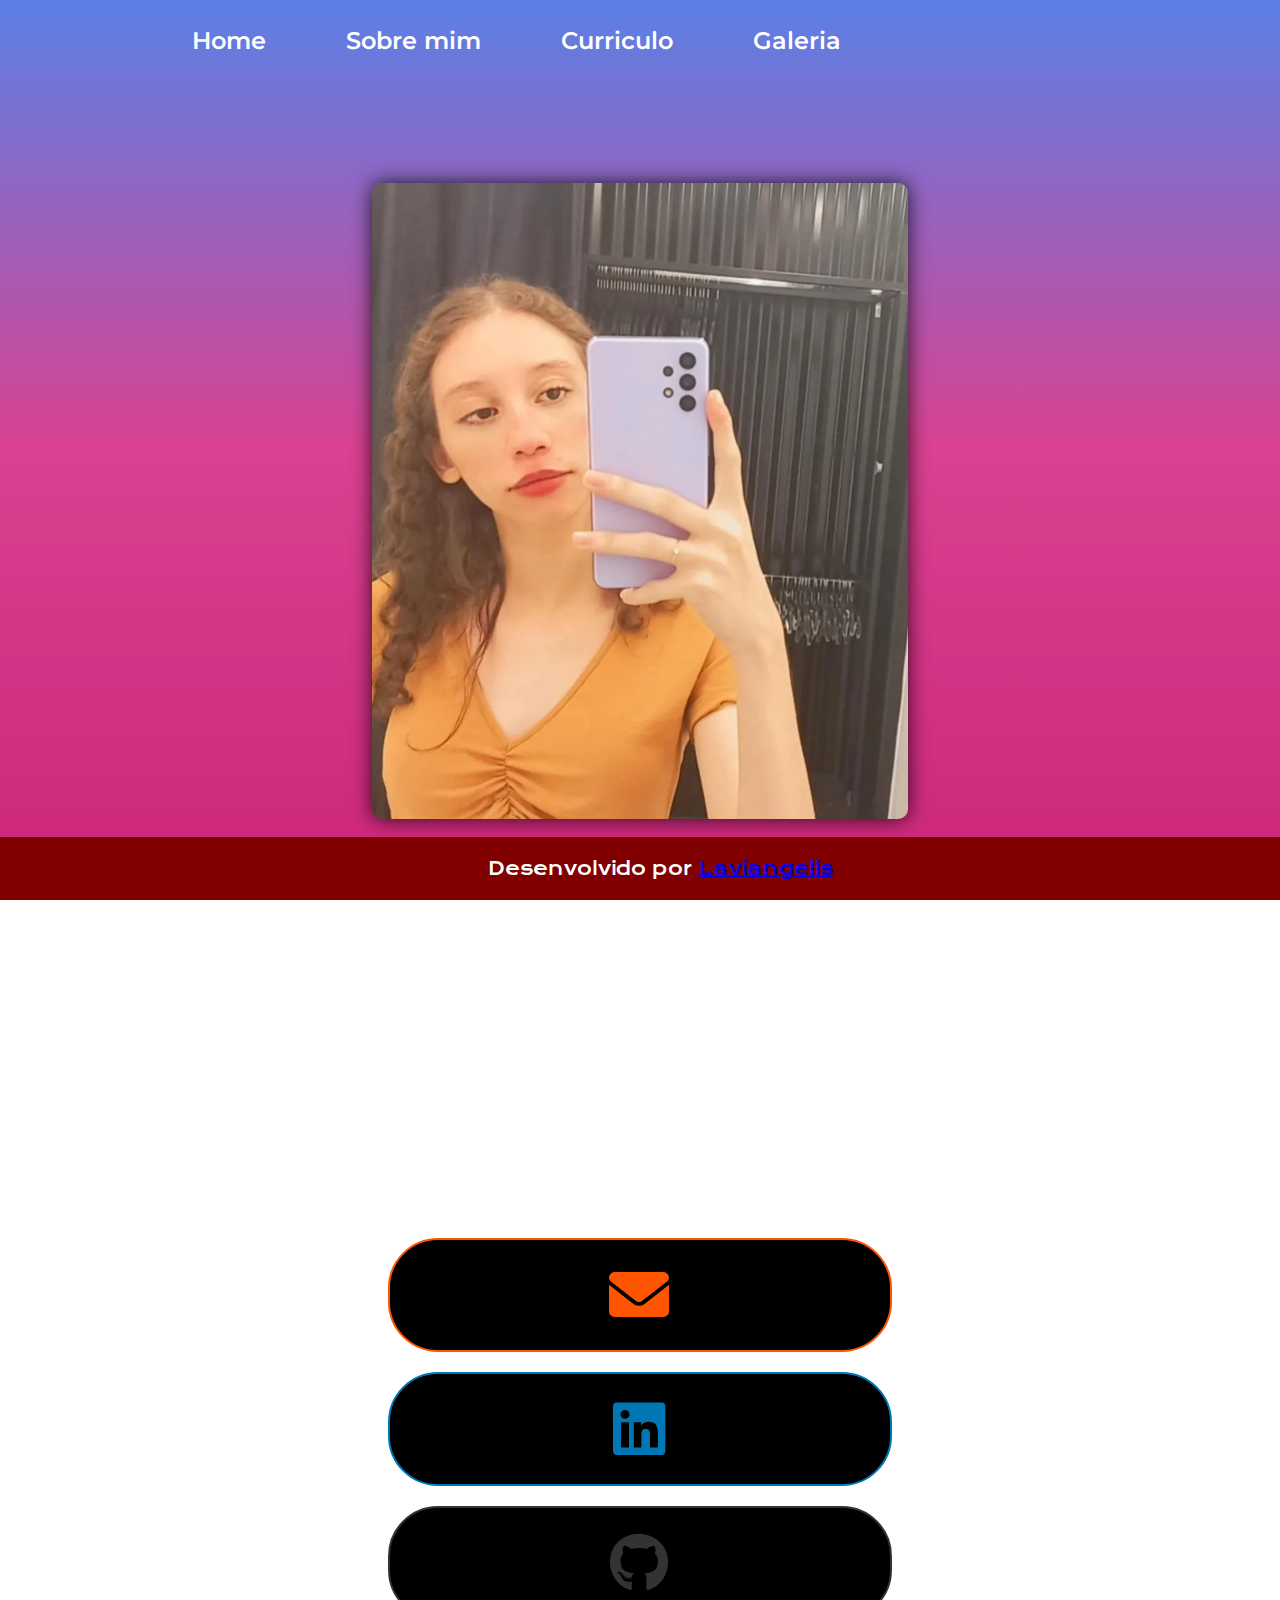
<file: index.html>
<!DOCTYPE html>
<html lang="pt-br">
<head>
    <meta charset="UTF-8">
    <meta name="viewport" content="width=device-width, initial-scale=1.0">
    <title>Portfólio Dev Goku</title>
    <link rel="stylesheet" href="./style/style.css">
    <link rel="stylesheet" href="https://cdnjs.cloudflare.com/ajax/libs/font-awesome/6.0.0-beta3/css/all.min.css">
</head>
<body>

        <header class="cabecalho">
            <nav class="cabecalho-menu">

                <a class="cabecalho-menu-links" href="index.html">Home</a>

                <a class="cabecalho-menu-links" href="sobremim.html">Sobre mim</a>

                <a class="cabecalho-menu-links" href="curriculo.html">Curriculo</a>

                <a class="cabecalho-menu-links" href="galeria.html">Galeria</a>

            </nav>
        </header>

        <main class="conteudo">
            <section class="apresentacao-conteudo">
                <h1 class="apresentacao-conteudo-titulo">
                    Bem vindo (a) ao meu portfólio online.<strong class="titulo-destaque"></strong>
                </h1>
                
                <p class="apresentacao-conteudo-paragrafo">Olá! Me chamo Lavínia Angelis, tenho 17 anos e sou natural de Ribeirão Preto. Estou animada para começar minha jornada profissional e contribuir de maneira positiva para o mundo profissional. </p>

                <div class="apresentacao-links">
                    <h2 class="apresentacao-links-conteudo">Entre em contato:</h2>

                    <a class="botao1" href="mailto:laviniaangelis1@gmail.com">
                        <i class="fas fa-envelope"></i>
                    </a>

                    <a class="botao2" href="https://www.linkedin.com/in/lavinia-angelis-442388299" target="_blank">
                        <i class="fab fa-linkedin"></i>
                    </a>
                    
                    <a class="botao3" href="https://github.com/laviangelis" target="_blank">
                        <i class="fab fa-github"></i>
                    </a>

                    
                    
                </div>

            </section>
                <img class = "imagem" src="./assets/IMG_20220604_204843_820 (1).jpg" alt="foto Lavínia">
            </main>

        <footer class="rodape">
            <p>Desenvolvido por <a href="https://github.com/laviangelis">Laviangelis</a></p>
        </footer>
    
</body>
</html>
</file>
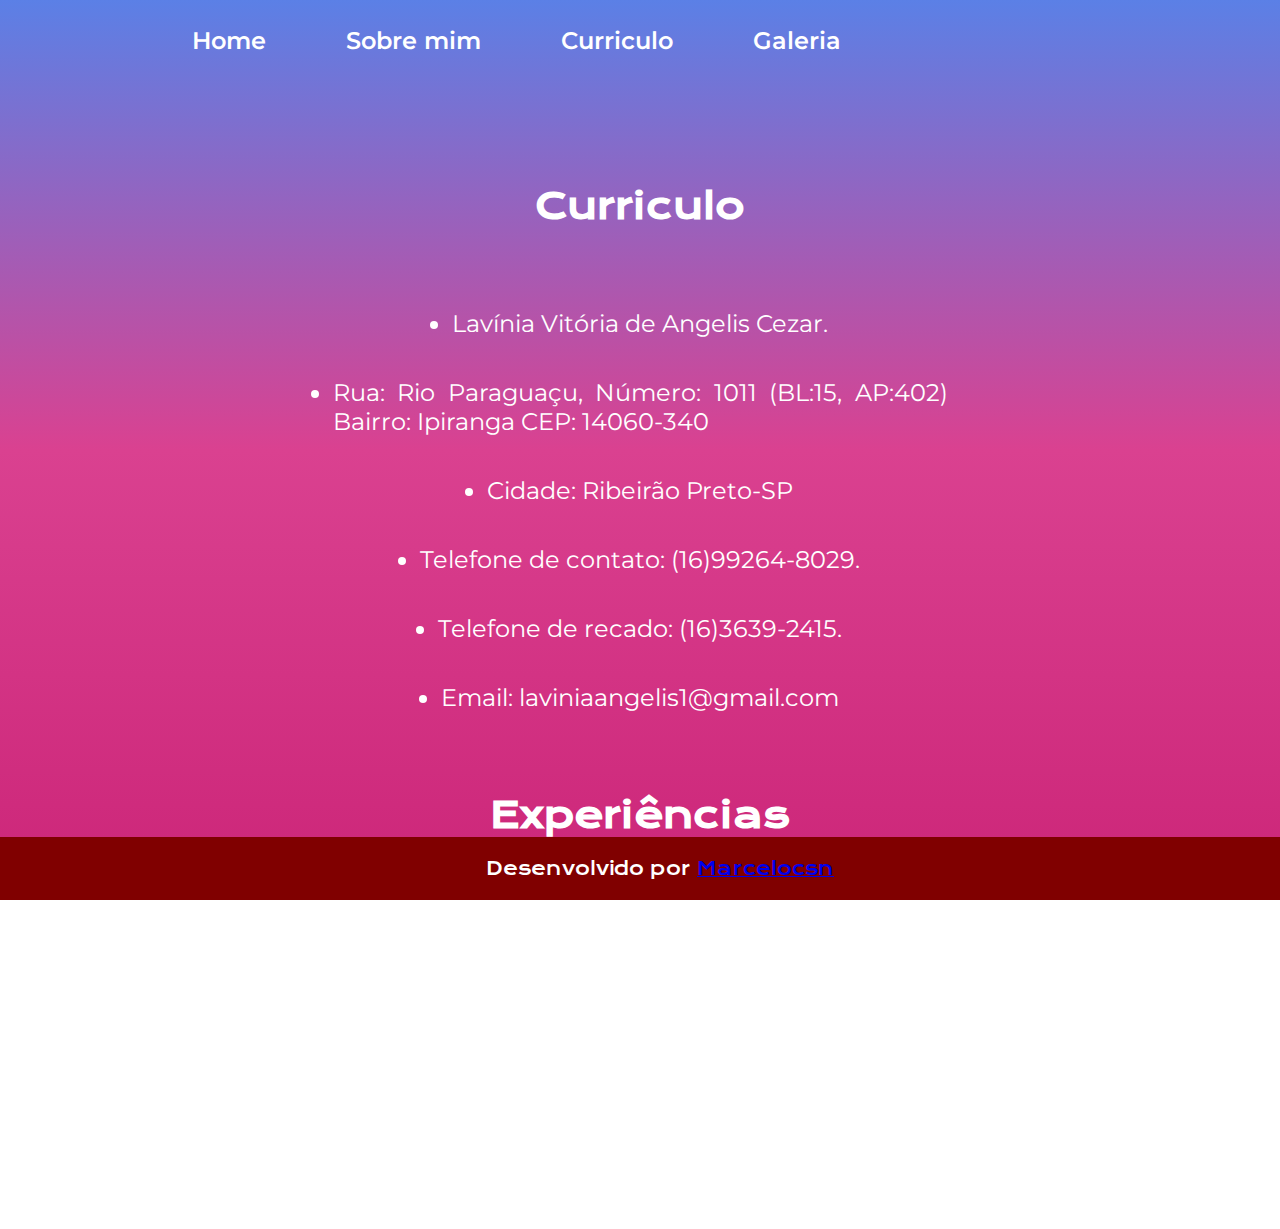
<file: curriculo.html>
<!DOCTYPE html>
<html lang="pt-br">
<head>
    <meta charset="UTF-8">
    <meta name="viewport" content="width=device-width, initial-scale=1.0">
    <title>Curriculo</title>
    <link rel="stylesheet" href="./style/style.css">
</head>
<body>

    <header class="cabecalho">
        <nav class="cabecalho-menu">

            <a class="cabecalho-menu-links" href="index.html">Home</a>

            <a class="cabecalho-menu-links" href="sobremim.html">Sobre mim</a>

            <a class="cabecalho-menu-links" href="curriculo.html">Curriculo</a>

            <a class="cabecalho-menu-links" href="galeria.html">Galeria</a>

        </nav>
    </header>

    <main class="conteudo">
        <section class="apresentacao-conteudo">
            <h1 class="apresentacao-conteudo-titulo">Curriculo</h1>
            <p>
                <li class="apresentacao-conteudo-texto" >Lavínia Vitória de Angelis Cezar.</li> 
                <li class="apresentacao-conteudo-texto" >Rua: Rio Paraguaçu, Número: 1011 (BL:15, AP:402) Bairro: Ipiranga  CEP: 14060-340</li>
                <li class="apresentacao-conteudo-texto" >Cidade: Ribeirão Preto-SP </li>
                <li class="apresentacao-conteudo-texto" >Telefone de contato: (16)99264-8029.</li> 
                <li class="apresentacao-conteudo-texto" >Telefone de recado: (16)3639-2415.</li> 
                <li class="apresentacao-conteudo-texto" >Email: laviniaangelis1@gmail.com</li>  
                </p>
            
            <h2 class="apresentacao-conteudo-titulo">Experiências</h2>
            <p class="apresentacao-conteudo-texto">
                <ul class="apresentacao-conteudo-texto">
                    <li>Em busca da minha primeira experiência profissional.</li>
                </ul>
            </p>
            <h2 class="apresentacao-conteudo-titulo">Qualificação Profissional</h2>
           <div class="apresentacao-conteudo-texto">
            <ul class="apresentacao-conteudo-texto">
                <li>Curso de Segurança no Mundo Digital</li>
                <li>Cursando Marketing</li>
                <li>Cursando Informática Operacional</li>
            </ul>
            </div>    
        </section>

    </main>

    <footer class="rodape">
        <p>Desenvolvido por <a href="https://github.com/marcelocsn">Marcelocsn</a></p>
    </footer>
    
</body>
</html>
</file>
<file: style/style.css>
/* Importa duas fontes do Google Fonts: Krona One e Montserrat */
@import url('https://fonts.googleapis.com/css2?family=Krona+One&family=Montserrat&display=swap');

/* Define estilos para todos os elementos, zerando margens e preenchimentos */
* {
    margin: 0;
    padding: 0;
}

/* Estilos para o elemento <body> */
body {
    /* Define a altura do corpo como 100% da altura visível da janela (viewport) */
    height: 100vh;

    /* Cria um gradiente de cores de cima para baixo como plano de fundo */
    background: linear-gradient(to bottom, #5b80e6, #da4190, #cc2578);

    /* Define o tamanho de fundo para cobrir toda a área disponível */
    background-size: cover;

    /* Impede a repetição do plano de fundo ao longo dos eixos */
    background-repeat: no-repeat;

    /* Fixa o plano de fundo para que ele não role com o conteúdo da página */
    background-attachment: fixed;

    /* Remove margens para o corpo */
    margin: 0;

    /* Define a cor do texto dentro do corpo como branco */
    color: white;
}

.cabecalho {
    padding: 2% 0% 0% 15%;
}

.cabecalho-menu {
    display: flex;
    gap: 80px;
}

.cabecalho-menu-links{
    font-family: 'Montserrat', sans-serif;
    font-size: 24px;
    font-weight: 600;
    color: white;
    text-decoration: none;
}


/* Define a cor do texto para elementos com a classe .titulo-destaque como d38b06 (laranja) */
.titulo-destaque {
    color: #d38b06;
}

/* Estilos para elementos com a classe .conteudo */
.conteudo {
    /* Define a altura do elemento como automática (ajustada ao conteúdo) */
    height: auto;

    /* Define a direção dos elementos filhos como coluna (de cima para baixo) */
    flex-direction: column;

    /* Define uma margem ao redor do elemento de 10% */
    margin: 10%;

    /* Transforma o elemento em um contêiner flexível */
    display: flex;

    /* Alinha os itens verticalmente no centro do contêiner */
    align-items: center;

    /* Distribui o espaço restante entre os itens horizontalmente */
    justify-content: space-between;

    margin-bottom: 15px;
}

/* Estilos para elementos com a classe .apresentacao-conteudo */
.apresentacao-conteudo {
    /* Define a largura do elemento como 615px */
    width: 615px;

    /* Transforma o elemento em um contêiner flexível com direção de coluna */
    display: flex;
    flex-direction: column;

    /* Centraliza verticalmente os elementos dentro do contêiner */
    justify-content: center;

    /* Centraliza horizontalmente os elementos dentro do contêiner */
    align-items: center;

    /* Centraliza o alinhamento do texto dentro do contêiner */
    text-align: center;

    /* Define a altura do elemento como automática (ajustada ao conteúdo) */
    height: auto;

    /* Define o espaçamento entre os elementos filhos como 40px */
    gap: 40px;

    /* Define a ordem do elemento como 2 na ordem de exibição */
    order: 2;
}

/* Estilos para elementos com a classe .apresentacao-conteudo-titulo */
.apresentacao-conteudo-titulo {
    /* Define o tamanho da fonte como 36px */
    font-size: 36px;

    /* Define a família de fontes como 'Krona One' com fallback para sans-serif */
    font-family: 'Krona One', sans-serif;

    /* Alinha o texto justificado */
    text-align: justify;
}

/* Estilos para elementos com a classe .apresentacao-conteudo-paragrafo */
.apresentacao-conteudo-paragrafo {
    /* Define o tamanho da fonte como 24px */
    font-size: 24px;

    /* Define a família de fontes como 'Montserrat' com fallback para sans-serif */
    font-family: 'Montserrat', sans-serif;

    /* Alinha o texto justificado */
    text-align: justify;
}

.apresentacao-conteudo-texto {
    font-size: 24px;

    /* Define a família de fontes como 'Montserrat' com fallback para sans-serif */
    font-family: 'Montserrat', sans-serif;

    /* Alinha o texto justificado */
    text-align: justify;
}


/* Iniciando estilização da ancora1 (botao1) */

/* Estilos para elementos com a classe .apresentacao-links */
.apresentacao-links {
    /* Define a largura do elemento como 500px */
    width: 500px;

    /* Transforma o elemento em um contêiner flexível com direção de coluna */
    display: flex;
    flex-direction: column;

    /* Centraliza horizontalmente os elementos dentro do contêiner */
    align-items: center;

    /* Define o espaçamento entre os elementos filhos como 20px */
    gap: 20px;
}

.apresentacao-links-conteudo{
    font-family: 'Krona One', sans-serif;
    font-weight: 400;
    font-size: 24px;

}

/* Estilos para elementos com a classe .botao1 */
.botao1 {
    /* Define a cor de fundo como preto */
    background-color: #000;

    /* Define a cor do texto como laranja */
    color: #ff5500;

    /* Define a largura do elemento como 500px */
    width: 500px;

    /* Define a altura do elemento como 80px */
    height: 80px;

    /* Alinha o texto ao centro horizontalmente */
    text-align: center;

    /* Alinha os itens verticalmente ao centro */
    align-items: center;

    /* Adiciona uma borda de 2px sólida laranja */
    border: 2px solid #ff5500;

    /* Define um raio de borda de 50px para criar um botão circular */
    border-radius: 50px;

    /* Define o tamanho da fonte como 36px */
    font-size: 36px;

    /* Adiciona preenchimento de 15px vertical e 0 horizontal */
    padding: 15px 0;

    /* Remove a decoração de texto (sublinhado) */
    text-decoration: none;

    /* Define a família de fontes como 'Rock Salt' com fallback para cursive */
    font-family: 'Rock Salt', cursive;

    /* Define um espaçamento entre as letras */
    letter-spacing: 2px;

    /* Transforma o texto em letras maiúsculas */
    text-transform: uppercase;

    /* Define a posição como relativa para uso de posicionamento absoluto */
    position: relative;

    /* Define o overflow como escondido para recortar conteúdo extra */
    overflow: hidden;
}


/* Pseudo-elemento ::before para elementos com a classe .botao1 */
.botao1::before {
    /* Adiciona um conteúdo vazio ao pseudo-elemento */
    content: "";

    /* Define a posição como absoluta para posicionamento personalizado */
    position: absolute;

    /* Define a posição superior do pseudo-elemento como 0 */
    top: 0;

    /* Define a posição esquerda do pseudo-elemento como -100% (fora da tela) */
    left: -100%;

    /* Define a largura do pseudo-elemento como 100% */
    width: 100%;

    /* Define a altura do pseudo-elemento como 100% */
    height: 100%;

    /* Cria um gradiente linear de 45 graus para o fundo do pseudo-elemento */
    background: linear-gradient(45deg, transparent, #ff5500);

    /* Adiciona uma transição suave de 0.5 segundos */
    transition: 0.5s;
}

/* Pseudo-elemento ::before ao passar o mouse sobre elementos com a classe .botao1 */
.botao1:hover::before {
    /* Move o pseudo-elemento completamente para a direita */
    left: 100%;
}

/* Elemento <i> dentro de elementos com a classe .botao1 */
.botao1 i {
    /* Define a posição como absoluta para posicionamento personalizado */
    position: absolute;

    /* Centraliza horizontalmente na metade do elemento pai */
    left: 50%;

    /* Centraliza verticalmente na metade do elemento pai */
    top: 50%;

    /* Move o elemento <i> 50% para a esquerda e 50% para cima */
    transform: translate(-50%, -50%);

    /* Define o tamanho da fonte como 60px */
    font-size: 60px;
}


/* fim da estilização ancora 1(botao1) */

/* Inicio da estilização ancora 2(botao2) */

.botao2 {
    background-color: #000;
    color: #0077B5; /* Cor padrão do LinkedIn */
    width: 500px;
    height: 80px;
    align-items: center;
    text-align: center;
    border: 2px solid #0077B5;
    border-radius: 50px;
    font-size: 36px;
    padding: 15px 0;
    text-decoration: none;
    font-family: 'Rock Salt', cursive;
    letter-spacing: 2px;
    text-transform: uppercase;
    position: relative;
    overflow: hidden;
}

.botao2::before {
    content: "";
    position: absolute;
    top: 0;
    left: -100%;
    width: 100%;
    height: 100%;
    background: linear-gradient(45deg, transparent, #0077B5);
    transition: 0.5s;
}

.botao2:hover::before {
    left: 100%;
}

.botao2 i {
    position: absolute;
    font-size: 60px;
    left: 50%;
    top: 50%;
    transform: translate(-50%, -50%);
}

/* fim da estilização ancora2(botao2) */

/* inicio estilizaçãp ancora3(botao3) */

.botao3 {
    background-color: #000;
    align-items: center;
    color: #333; /* Cor padrão do GitHub */
    width: 500px;   
    height: 80px; 
    display: flex;
    align-items: center;
    justify-content: center;
    border: 2px solid #333;
    border-radius: 50px;
    font-size: 24px;
    padding: 15px 0;
    text-decoration: none;
    font-family: 'Rock Salt', cursive;
    letter-spacing: 2px;
    text-transform: uppercase;
    position: relative;
    overflow: hidden;
}

.botao3::before {
    content: "";
    position: absolute;
    top: 0;
    left: -100%;
    width: 100%;
    height: 100%;
    background: linear-gradient(45deg, transparent, #333);
    transition: 0.5s;
}

.botao3:hover::before {
    left: 100%;
}

.botao3 i {
    position: absolute;
    font-size: 60px;
    left: 50%;
    top: 50%;
    transform: translate(-50%, -50%);
}

/* fim da estilização ancora3(botao3) */

/* inicio estilização ancora4(botao4) */

.botao4 {
    background-color: #000;
    align-items: center;
    color: #25D366; /* Cor padrão do WhatsApp */
    width: 500px;   
    height: 80px; 
    display: flex;
    align-items: center;
    justify-content: center;
    border: 2px solid#25D366;
    border-radius: 50px;
    font-size: 24px;
    padding: 15px 0;
    text-decoration: none;
    font-family: 'Rock Salt', cursive;
    letter-spacing: 2px;
    text-transform: uppercase;
    position: relative;
    overflow: hidden;
}

.botao4::before {
    content: "";
    position: absolute;
    top: 0;
    left: -100%;
    width: 100%;
    height: 100%;
    background: linear-gradient(45deg, transparent, #25D366);
    transition: 0.5s;
}

.botao4:hover::before {
    left: 100%;
}

.botao4 i {
    position: absolute;
    font-size: 60px;
    left: 50%;
    top: 50%;
    transform: translate(-50%, -50%);
}

/* fim estilização ancora4(botao4) */

/* inicio estilização ancora5(botao5) */

.botao5 {
    background-color: #000;
    align-items: center;
    color: #b61ca9; /* Cor padrão do Instagram */
    width: 500px;   
    height: 80px; 
    display: flex;
    align-items: center;
    justify-content: center;
    border: 2px solid#b61ca9;
    border-radius: 50px;
    font-size: 24px;
    padding: 15px 0;
    text-decoration: none;
    font-family: 'Rock Salt', cursive;
    letter-spacing: 2px;
    text-transform: uppercase;
    position: relative;
    overflow: hidden;
    margin-bottom: 15px;
}

.botao5::before {
    content: "";
    position: absolute;
    top: 0;
    left: -100%;
    width: 100%;
    height: 100%;
    background: linear-gradient(45deg, transparent, #2a0887);
    transition: 0.5s;
}

.botao5:hover::before {
    left: 100%;
}

.botao5 i {
    position: absolute;
    font-size: 60px;
    left: 50%;
    top: 50%;
    transform: translate(-50%, -50%);
}

/* fim estilização ancora5(botao5) */

/* inicio estilização imagem */

/* Estilos para elementos com a classe .imagem */
.imagem {
    /* Define a largura máxima do elemento como 100% */
    max-width: 100%;

    /* Define a largura do elemento como 650px */
    width: 536px;

    /* Define a altura do elemento como 650px */
    height: 636px;

    /* Alinha o conteúdo ao centro horizontalmente */
    text-align: center;

    /* Alinha os itens verticalmente ao centro */
    align-items: center;

    /* Adiciona curvatura nos cantos do elemento */
    border-radius: 10px;

    /* Adiciona uma sombra suave ao elemento */
    box-shadow: 0px 0px 20px rgba(0, 0, 0, 0.8);

    /* Adiciona uma transição suave à escala do elemento */
    transition: transform 0.3s ease-in-out;

    /* Define a posição como relativa para uso de posicionamento absoluto */
    position: relative;

    /* Define o overflow como escondido para recortar conteúdo extra */
    overflow: hidden;

    /* Define a ordem do elemento como 1 na ordem de exibição */
    order: 1;

    /* Adiciona margem inferior de 80px */
    margin-bottom: 80px;
}

/* Elemento <img> dentro de elementos com a classe .imagem */
.imagem img {
    /* Faz a imagem se ajustar mantendo a proporção */
    object-fit: cover;

    /* Torna a imagem um elemento de bloco */
    display: block;

    /* Define a largura e a altura como 100% para preencher o elemento pai */
    width: 100%;
    height: 100%;
}

/* Pseudo-elementos ::before e ::after para elementos com a classe .imagem */
.imagem::before,
.imagem::after {
    /* Adiciona um conteúdo vazio aos pseudo-elementos */
    content: "";

    /* Define a posição como absoluta para posicionamento personalizado */
    position: absolute;

    /* Define a largura e a altura dos pseudo-elementos como 10px */
    width: 10px;
    height: 10px;

    /* Adiciona uma borda de 2px sólida laranja aos pseudo-elementos */
    border: 2px solid #ff5500;

    /* Define o fundo dos pseudo-elementos como transparente */
    background-color: transparent;
}

/* Pseudo-elemento ::before ao canto superior esquerdo do elemento com a classe .imagem */
.imagem::before {
    /* Posiciona o pseudo-elemento no canto superior esquerdo */
    top: 0;
    left: 0;

    /* Adiciona curvatura de borda no canto superior esquerdo */
    border-top-left-radius: 10px;

    /* Define as larguras das bordas do pseudo-elemento */
    border-width: 2px 0 0 2px;
}

/* Pseudo-elemento ::after ao canto inferior direito do elemento com a classe .imagem */
.imagem::after {
    /* Posiciona o pseudo-elemento no canto inferior direito */
    bottom: 0;
    right: 0;

    /* Adiciona curvatura de borda no canto inferior direito */
    border-bottom-right-radius: 10px;

    /* Define as larguras das bordas do pseudo-elemento */
    border-width: 0 2px 2px 0;
}

/* Efeito ao passar o mouse sobre elementos com a classe .imagem */
.imagem:hover {
    /* Aumenta a escala do elemento em 10% */
    transform: scale(1.1);
}

/* Espaçamento entre o conteúdo principal (main) e o rodapé (footer) */
.rodape {
    position: fixed;
    bottom: 0;
    left: 0;
    width: 100%;
    color: white;
    background-color: #800000;
    display: flex;
    align-items: center;
    justify-content: center;
    text-align: center;
    font-family: 'Krona One', sans-serif;
    font-size: 18px;
    font-weight: 400;
    padding: 20px;
}

/* Estilo de link no rodapé */
.rodape a:hover {
    color: #FFA500;
}
</file>
